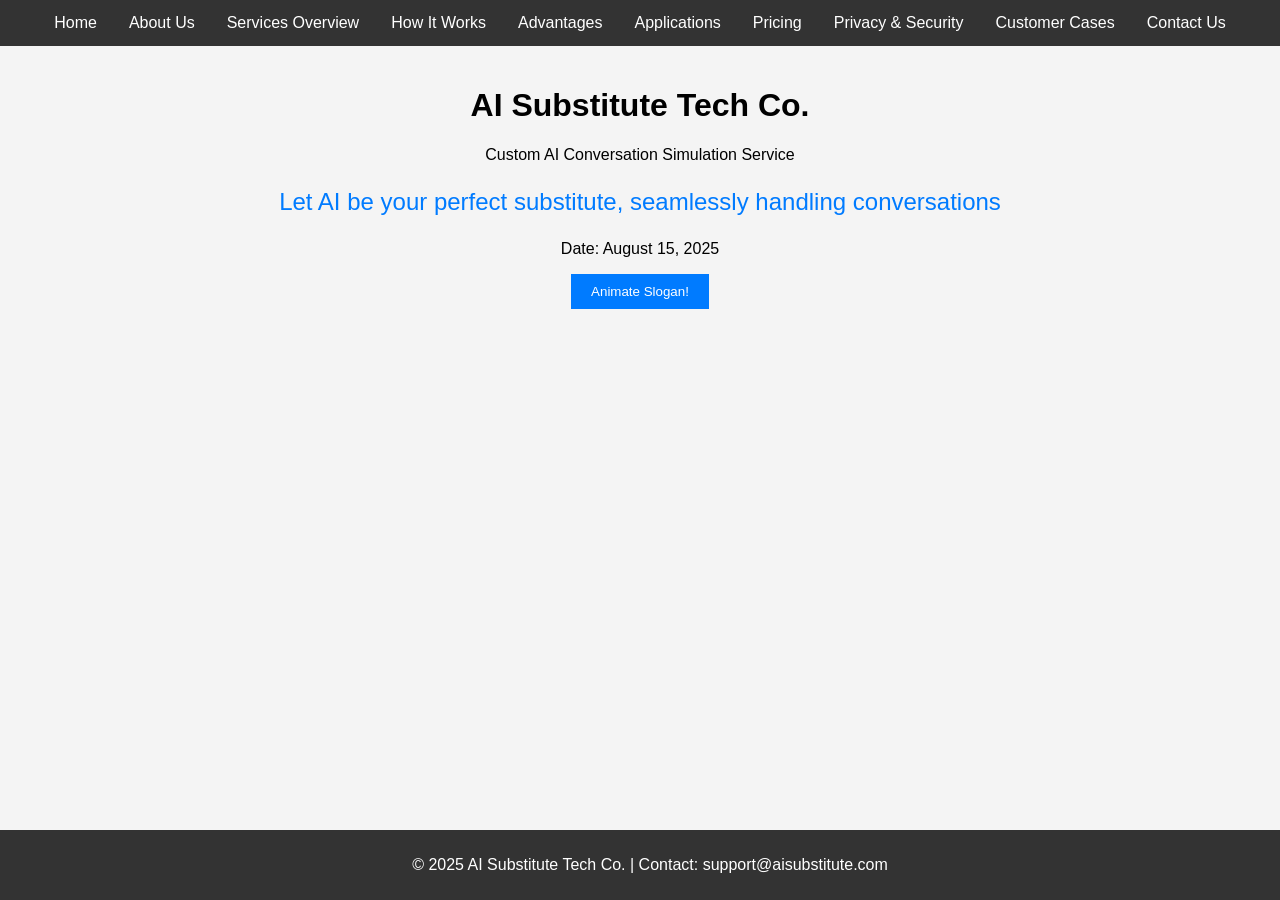
<file: docs/index.html>
<!-- index.html (Page 1: Title Page / Home Page) -->
<!DOCTYPE html>
<html lang="en">
<head>
    <meta charset="UTF-8">
    <meta name="viewport" content="width=device-width, initial-scale=1.0">
    <title>AI Substitute Tech Co. - Home</title>
    <link rel="stylesheet" href="styles.css">
</head>
<body>
    <nav class="navbar">
        <ul>
            <li><a href="index.html">Home</a></li>
            <li><a href="about.html">About Us</a></li>
            <li><a href="services.html">Services Overview</a></li>
            <li><a href="how-it-works.html">How It Works</a></li>
            <li><a href="advantages.html">Advantages</a></li>
            <li><a href="applications.html">Applications</a></li>
            <li><a href="pricing.html">Pricing</a></li>
            <li><a href="privacy.html">Privacy & Security</a></li>
            <li><a href="cases.html">Customer Cases</a></li>
            <li><a href="contact.html">Contact Us</a></li>
        </ul>
    </nav>
    
    <header class="hero">
        <h1>AI Substitute Tech Co.</h1>
        <p>Custom AI Conversation Simulation Service</p>
        <p class="slogan">Let AI be your perfect substitute, seamlessly handling conversations</p>
        <p>Date: August 15, 2025</p>
        <button onclick="animateSlogan()">Animate Slogan!</button>
    </header>
    
    <footer>
        <p>&copy; 2025 AI Substitute Tech Co. | Contact: support@aisubstitute.com</p>
    </footer>
    
    <script src="script.js"></script>
</body>
</html>
</file>
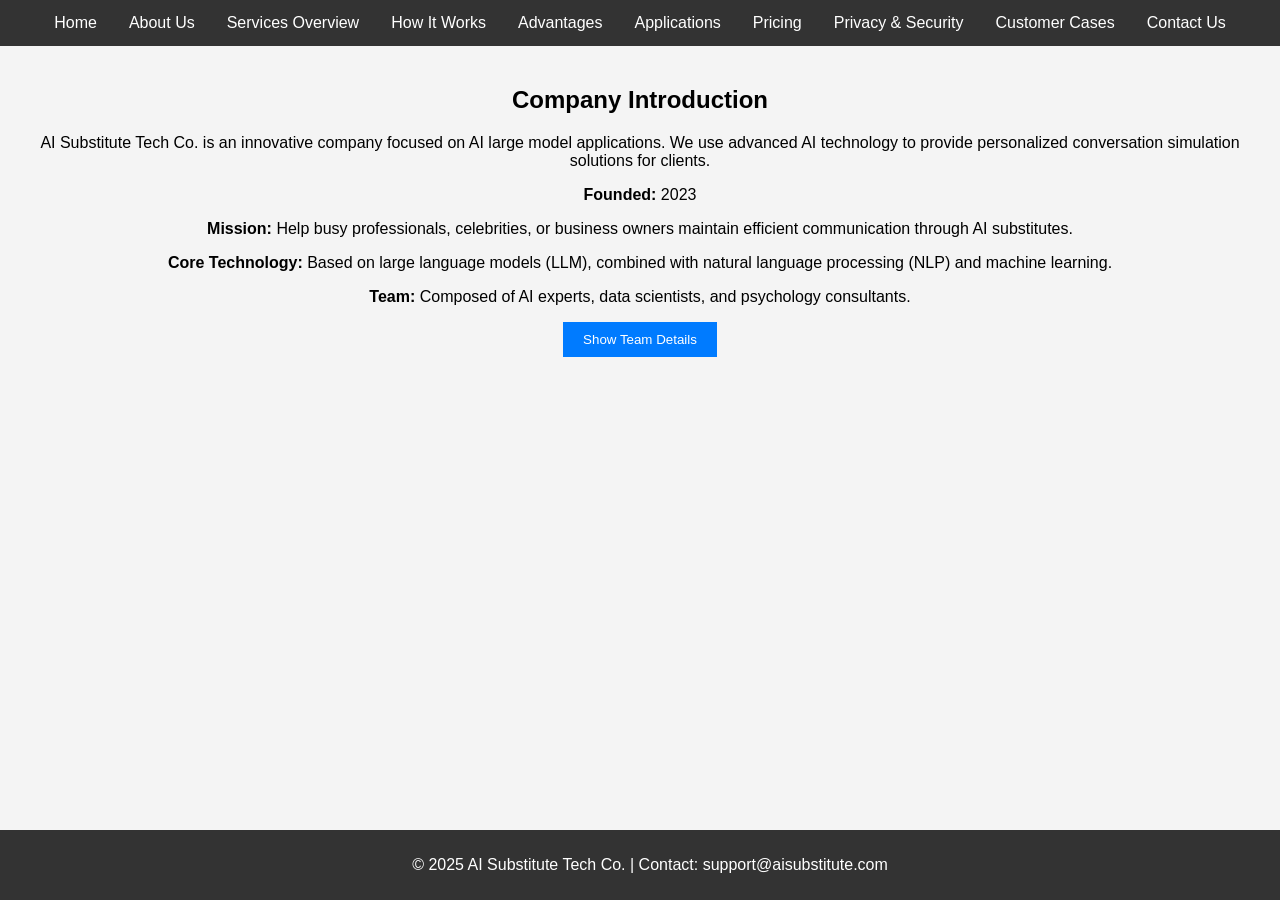
<file: docs/about.html>
<!-- about.html (Page 2: Company Introduction) -->
<!DOCTYPE html>
<html lang="en">
<head>
    <meta charset="UTF-8">
    <meta name="viewport" content="width=device-width, initial-scale=1.0">
    <title>About Us - AI Substitute Tech Co.</title>
    <link rel="stylesheet" href="styles.css">
</head>
<body>
    <nav class="navbar">
        <ul>
            <li><a href="index.html">Home</a></li>
            <li><a href="about.html">About Us</a></li>
            <li><a href="services.html">Services Overview</a></li>
            <li><a href="how-it-works.html">How It Works</a></li>
            <li><a href="advantages.html">Advantages</a></li>
            <li><a href="applications.html">Applications</a></li>
            <li><a href="pricing.html">Pricing</a></li>
            <li><a href="privacy.html">Privacy & Security</a></li>
            <li><a href="cases.html">Customer Cases</a></li>
            <li><a href="contact.html">Contact Us</a></li>
        </ul>
    </nav>
    
    <section class="content">
        <h2>Company Introduction</h2>
        <p>AI Substitute Tech Co. is an innovative company focused on AI large model applications. We use advanced AI technology to provide personalized conversation simulation solutions for clients.</p>
        <p><strong>Founded:</strong> 2023</p>
        <p><strong>Mission:</strong> Help busy professionals, celebrities, or business owners maintain efficient communication through AI substitutes.</p>
        <p><strong>Core Technology:</strong> Based on large language models (LLM), combined with natural language processing (NLP) and machine learning.</p>
        <p><strong>Team:</strong> Composed of AI experts, data scientists, and psychology consultants.</p>
        <button onclick="toggleDetails('team-details')">Show Team Details</button>
        <div id="team-details" class="hidden">Team photos and bios would go here (interactive expand).</div>
    </section>
    
    <footer>
        <p>&copy; 2025 AI Substitute Tech Co. | Contact: support@aisubstitute.com</p>
    </footer>
    
    <script src="script.js"></script>
</body>
</html>
</file>
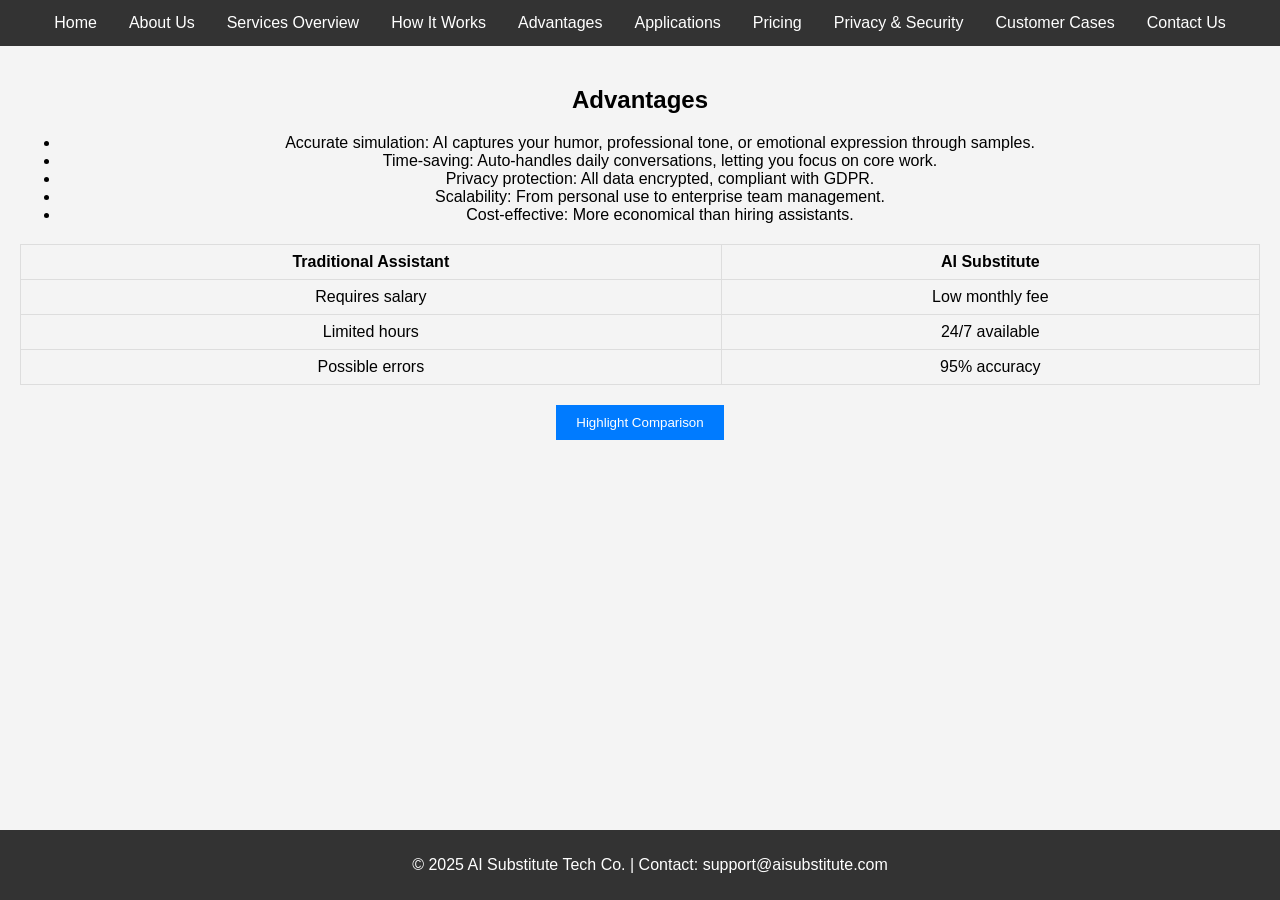
<file: docs/advantages.html>
<!-- advantages.html (Page 5: Advantages) -->
<!DOCTYPE html>
<html lang="en">
<head>
    <meta charset="UTF-8">
    <meta name="viewport" content="width=device-width, initial-scale=1.0">
    <title>Advantages - AI Substitute Tech Co.</title>
    <link rel="stylesheet" href="styles.css">
</head>
<body>
    <nav class="navbar">
        <ul>
            <li><a href="index.html">Home</a></li>
            <li><a href="about.html">About Us</a></li>
            <li><a href="services.html">Services Overview</a></li>
            <li><a href="how-it-works.html">How It Works</a></li>
            <li><a href="advantages.html">Advantages</a></li>
            <li><a href="applications.html">Applications</a></li>
            <li><a href="pricing.html">Pricing</a></li>
            <li><a href="privacy.html">Privacy & Security</a></li>
            <li><a href="cases.html">Customer Cases</a></li>
            <li><a href="contact.html">Contact Us</a></li>
        </ul>
    </nav>
    
    <section class="content">
        <h2>Advantages</h2>
        <ul>
            <li>Accurate simulation: AI captures your humor, professional tone, or emotional expression through samples.</li>
            <li>Time-saving: Auto-handles daily conversations, letting you focus on core work.</li>
            <li>Privacy protection: All data encrypted, compliant with GDPR.</li>
            <li>Scalability: From personal use to enterprise team management.</li>
            <li>Cost-effective: More economical than hiring assistants.</li>
        </ul>
        <table>
            <tr><th>Traditional Assistant</th><th>AI Substitute</th></tr>
            <tr><td>Requires salary</td><td>Low monthly fee</td></tr>
            <tr><td>Limited hours</td><td>24/7 available</td></tr>
            <tr><td>Possible errors</td><td>95% accuracy</td></tr>
        </table>
        <button onclick="highlightTable()">Highlight Comparison</button>
    </section>
    
    <footer>
        <p>&copy; 2025 AI Substitute Tech Co. | Contact: support@aisubstitute.com</p>
    </footer>
    
    <script src="script.js"></script>
</body>
</html>
</file>
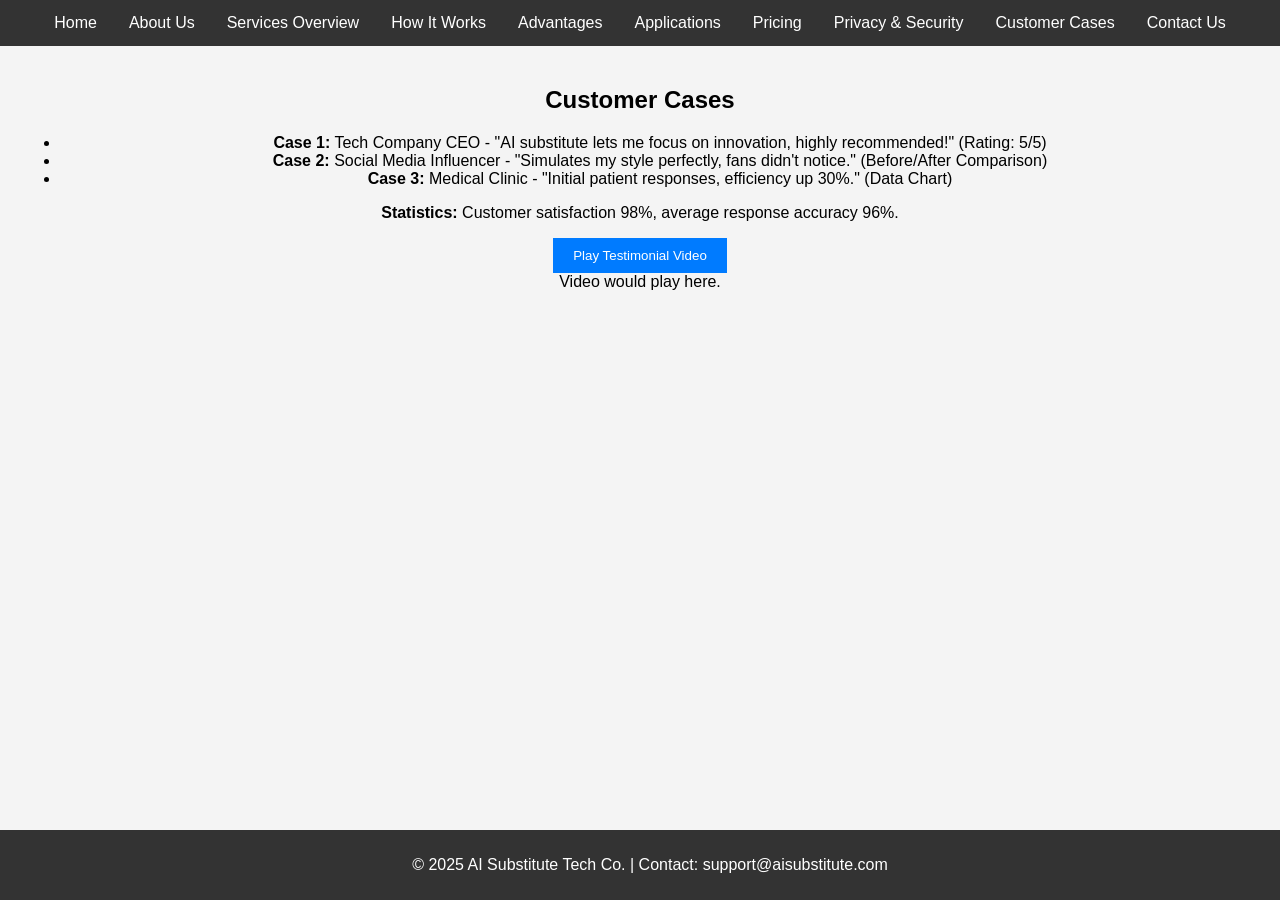
<file: docs/cases.html>
<!-- cases.html (Page 9: Customer Cases) -->
<!DOCTYPE html>
<html lang="en">
<head>
    <meta charset="UTF-8">
    <meta name="viewport" content="width=device-width, initial-scale=1.0">
    <title>Customer Cases - AI Substitute Tech Co.</title>
    <link rel="stylesheet" href="styles.css">
</head>
<body>
    <nav class="navbar">
        <ul>
            <li><a href="index.html">Home</a></li>
            <li><a href="about.html">About Us</a></li>
            <li><a href="services.html">Services Overview</a></li>
            <li><a href="how-it-works.html">How It Works</a></li>
            <li><a href="advantages.html">Advantages</a></li>
            <li><a href="applications.html">Applications</a></li>
            <li><a href="pricing.html">Pricing</a></li>
            <li><a href="privacy.html">Privacy & Security</a></li>
            <li><a href="cases.html">Customer Cases</a></li>
            <li><a href="contact.html">Contact Us</a></li>
        </ul>
    </nav>
    
    <section class="content">
        <h2>Customer Cases</h2>
        <ul>
            <li><strong>Case 1:</strong> Tech Company CEO - "AI substitute lets me focus on innovation, highly recommended!" (Rating: 5/5)</li>
            <li><strong>Case 2:</strong> Social Media Influencer - "Simulates my style perfectly, fans didn't notice." (Before/After Comparison)</li>
            <li><strong>Case 3:</strong> Medical Clinic - "Initial patient responses, efficiency up 30%." (Data Chart)</li>
        </ul>
        <p><strong>Statistics:</strong> Customer satisfaction 98%, average response accuracy 96%.</p>
        <button onclick="playTestimonial()">Play Testimonial Video</button>
        <div id="video-placeholder">Video would play here.</div>
    </section>
    
    <footer>
        <p>&copy; 2025 AI Substitute Tech Co. | Contact: support@aisubstitute.com</p>
    </footer>
    
    <script src="script.js"></script>
</body>
</html>
</file>
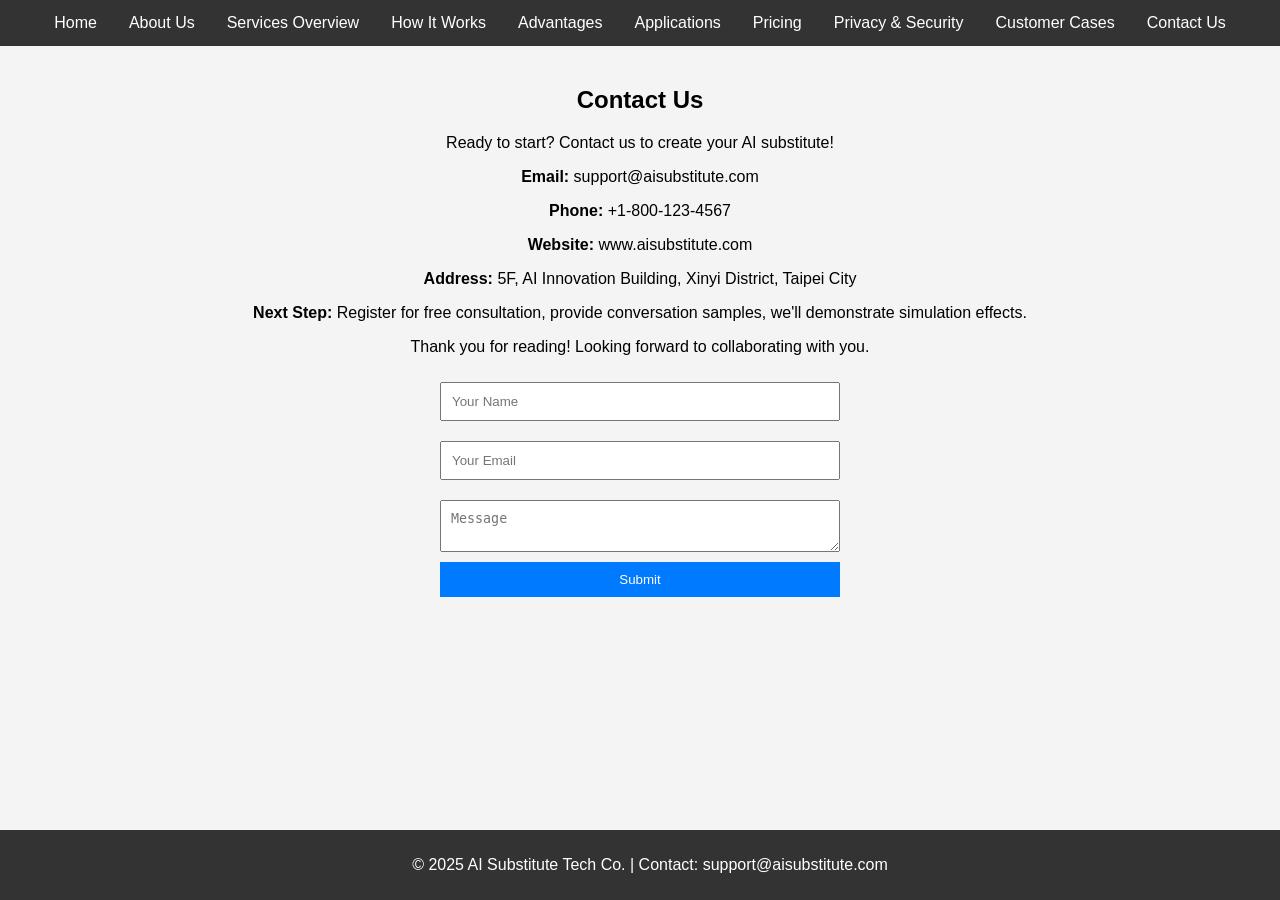
<file: docs/contact.html>
<!-- contact.html (Page 10: Contact Us) -->
<!DOCTYPE html>
<html lang="en">
<head>
    <meta charset="UTF-8">
    <meta name="viewport" content="width=device-width, initial-scale=1.0">
    <title>Contact Us - AI Substitute Tech Co.</title>
    <link rel="stylesheet" href="styles.css">
</head>
<body>
    <nav class="navbar">
        <ul>
            <li><a href="index.html">Home</a></li>
            <li><a href="about.html">About Us</a></li>
            <li><a href="services.html">Services Overview</a></li>
            <li><a href="how-it-works.html">How It Works</a></li>
            <li><a href="advantages.html">Advantages</a></li>
            <li><a href="applications.html">Applications</a></li>
            <li><a href="pricing.html">Pricing</a></li>
            <li><a href="privacy.html">Privacy & Security</a></li>
            <li><a href="cases.html">Customer Cases</a></li>
            <li><a href="contact.html">Contact Us</a></li>
        </ul>
    </nav>
    
    <section class="content">
        <h2>Contact Us</h2>
        <p>Ready to start? Contact us to create your AI substitute!</p>
        <p><strong>Email:</strong> support@aisubstitute.com</p>
        <p><strong>Phone:</strong> +1-800-123-4567</p>
        <p><strong>Website:</strong> www.aisubstitute.com</p>
        <p><strong>Address:</strong> 5F, AI Innovation Building, Xinyi District, Taipei City</p>
        <p><strong>Next Step:</strong> Register for free consultation, provide conversation samples, we'll demonstrate simulation effects.</p>
        <p>Thank you for reading! Looking forward to collaborating with you.</p>
        <form id="contact-form">
            <input type="text" placeholder="Your Name">
            <input type="email" placeholder="Your Email">
            <textarea placeholder="Message"></textarea>
            <button type="button" onclick="submitForm()">Submit</button>
        </form>
    </section>
    
    <footer>
        <p>&copy; 2025 AI Substitute Tech Co. | Contact: support@aisubstitute.com</p>
    </footer>
    
    <script src="script.js"></script>
</body>
</html>
</file>
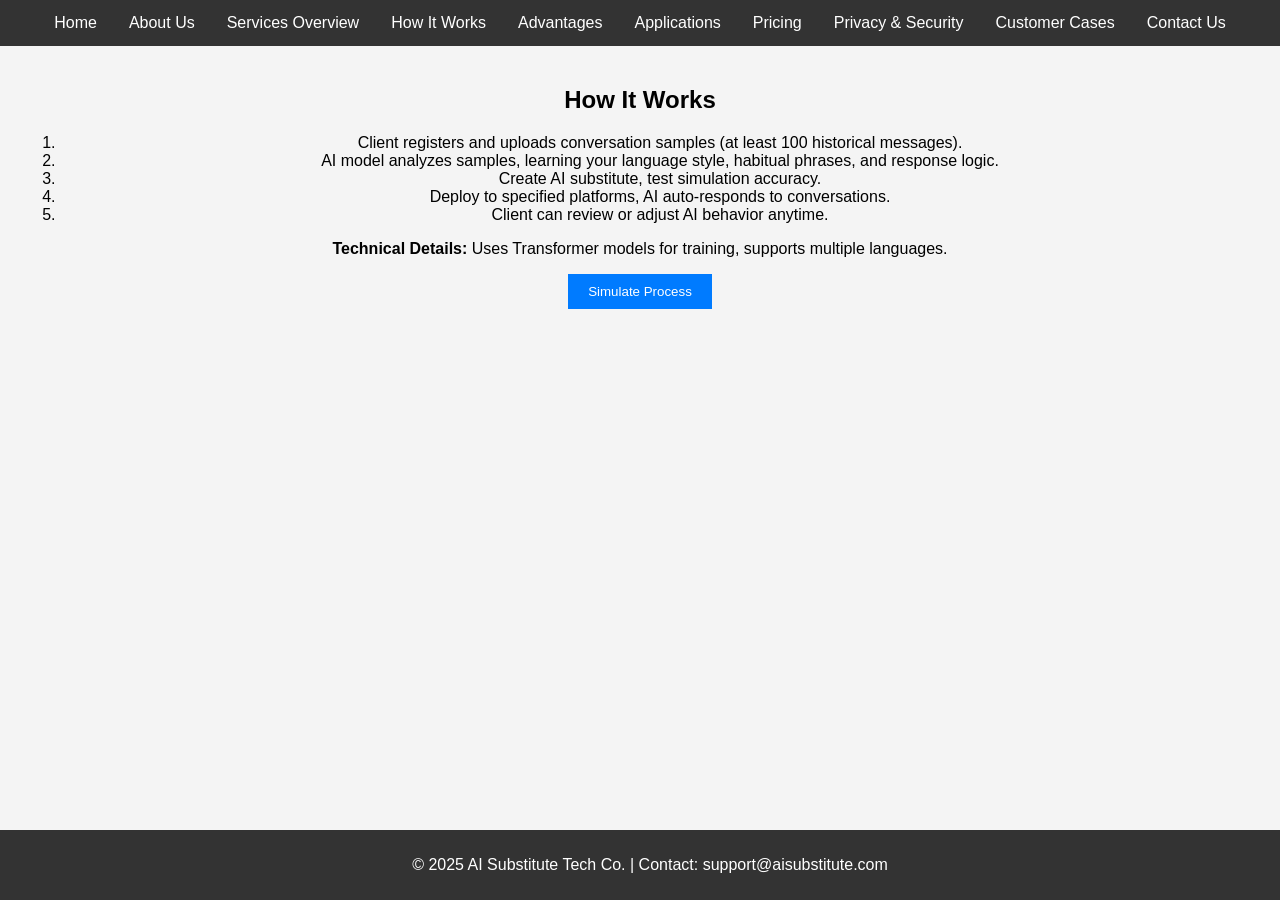
<file: docs/how-it-works.html>
<!-- how-it-works.html (Page 4: How It Works) -->
<!DOCTYPE html>
<html lang="en">
<head>
    <meta charset="UTF-8">
    <meta name="viewport" content="width=device-width, initial-scale=1.0">
    <title>How It Works - AI Substitute Tech Co.</title>
    <link rel="stylesheet" href="styles.css">
</head>
<body>
    <nav class="navbar">
        <ul>
            <li><a href="index.html">Home</a></li>
            <li><a href="about.html">About Us</a></li>
            <li><a href="services.html">Services Overview</a></li>
            <li><a href="how-it-works.html">How It Works</a></li>
            <li><a href="advantages.html">Advantages</a></li>
            <li><a href="applications.html">Applications</a></li>
            <li><a href="pricing.html">Pricing</a></li>
            <li><a href="privacy.html">Privacy & Security</a></li>
            <li><a href="cases.html">Customer Cases</a></li>
            <li><a href="contact.html">Contact Us</a></li>
        </ul>
    </nav>
    
    <section class="content">
        <h2>How It Works</h2>
        <ol>
            <li>Client registers and uploads conversation samples (at least 100 historical messages).</li>
            <li>AI model analyzes samples, learning your language style, habitual phrases, and response logic.</li>
            <li>Create AI substitute, test simulation accuracy.</li>
            <li>Deploy to specified platforms, AI auto-responds to conversations.</li>
            <li>Client can review or adjust AI behavior anytime.</li>
        </ol>
        <p><strong>Technical Details:</strong> Uses Transformer models for training, supports multiple languages.</p>
        <button onclick="simulateProcess()">Simulate Process</button>
        <div id="simulation" class="hidden">Step-by-step animation would play here.</div>
    </section>
    
    <footer>
        <p>&copy; 2025 AI Substitute Tech Co. | Contact: support@aisubstitute.com</p>
    </footer>
    
    <script src="script.js"></script>
</body>
</html>
</file>
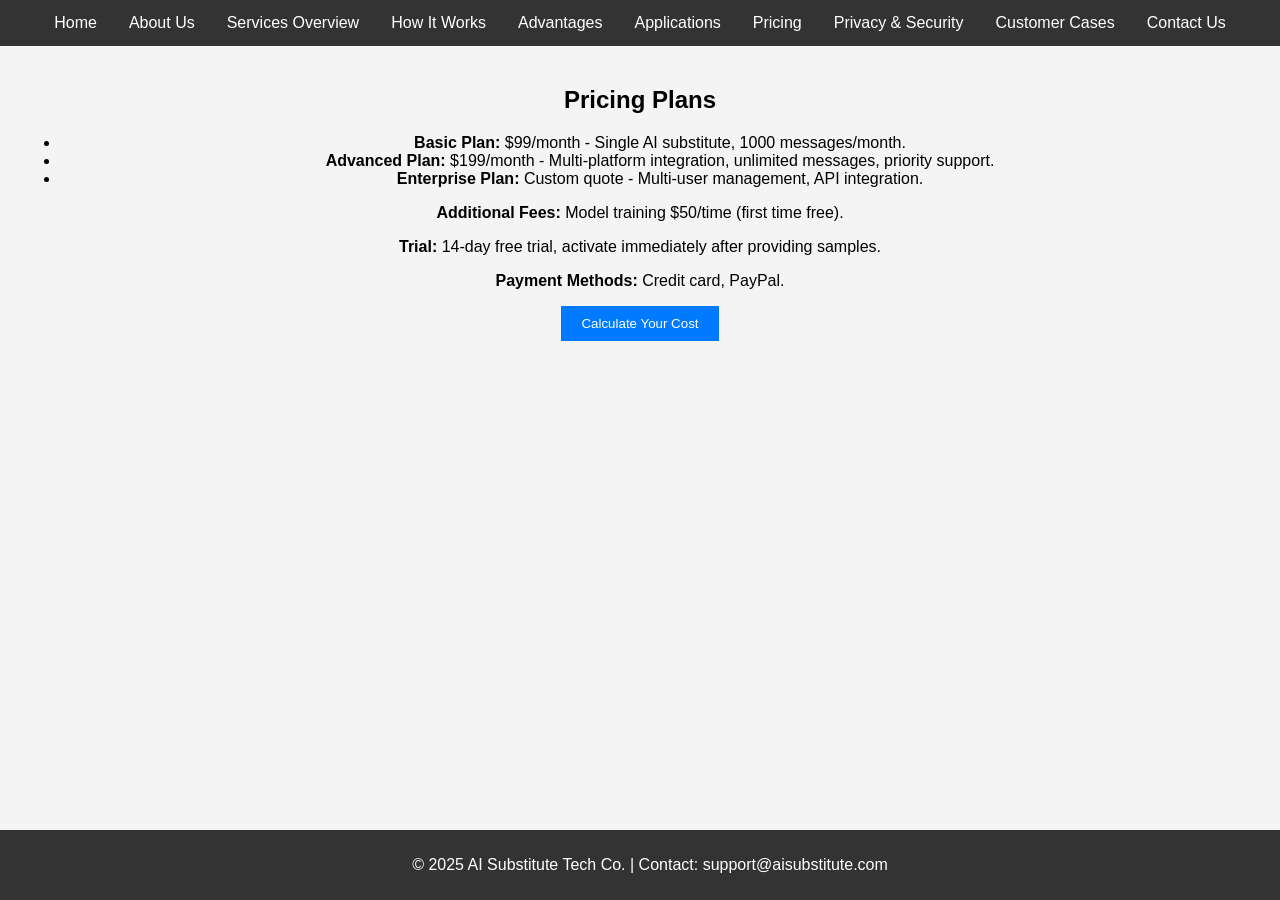
<file: docs/pricing.html>
<!-- pricing.html (Page 7: Pricing Plans) -->
<!DOCTYPE html>
<html lang="en">
<head>
    <meta charset="UTF-8">
    <meta name="viewport" content="width=device-width, initial-scale=1.0">
    <title>Pricing - AI Substitute Tech Co.</title>
    <link rel="stylesheet" href="styles.css">
</head>
<body>
    <nav class="navbar">
        <ul>
            <li><a href="index.html">Home</a></li>
            <li><a href="about.html">About Us</a></li>
            <li><a href="services.html">Services Overview</a></li>
            <li><a href="how-it-works.html">How It Works</a></li>
            <li><a href="advantages.html">Advantages</a></li>
            <li><a href="applications.html">Applications</a></li>
            <li><a href="pricing.html">Pricing</a></li>
            <li><a href="privacy.html">Privacy & Security</a></li>
            <li><a href="cases.html">Customer Cases</a></li>
            <li><a href="contact.html">Contact Us</a></li>
        </ul>
    </nav>
    
    <section class="content">
        <h2>Pricing Plans</h2>
        <ul>
            <li><strong>Basic Plan:</strong> $99/month - Single AI substitute, 1000 messages/month.</li>
            <li><strong>Advanced Plan:</strong> $199/month - Multi-platform integration, unlimited messages, priority support.</li>
            <li><strong>Enterprise Plan:</strong> Custom quote - Multi-user management, API integration.</li>
        </ul>
        <p><strong>Additional Fees:</strong> Model training $50/time (first time free).</p>
        <p><strong>Trial:</strong> 14-day free trial, activate immediately after providing samples.</p>
        <p><strong>Payment Methods:</strong> Credit card, PayPal.</p>
        <button onclick="calculateCost()">Calculate Your Cost</button>
        <div id="cost-result"></div>
    </section>
    
    <footer>
        <p>&copy; 2025 AI Substitute Tech Co. | Contact: support@aisubstitute.com</p>
    </footer>
    
    <script src="script.js"></script>
</body>
</html>
</file>
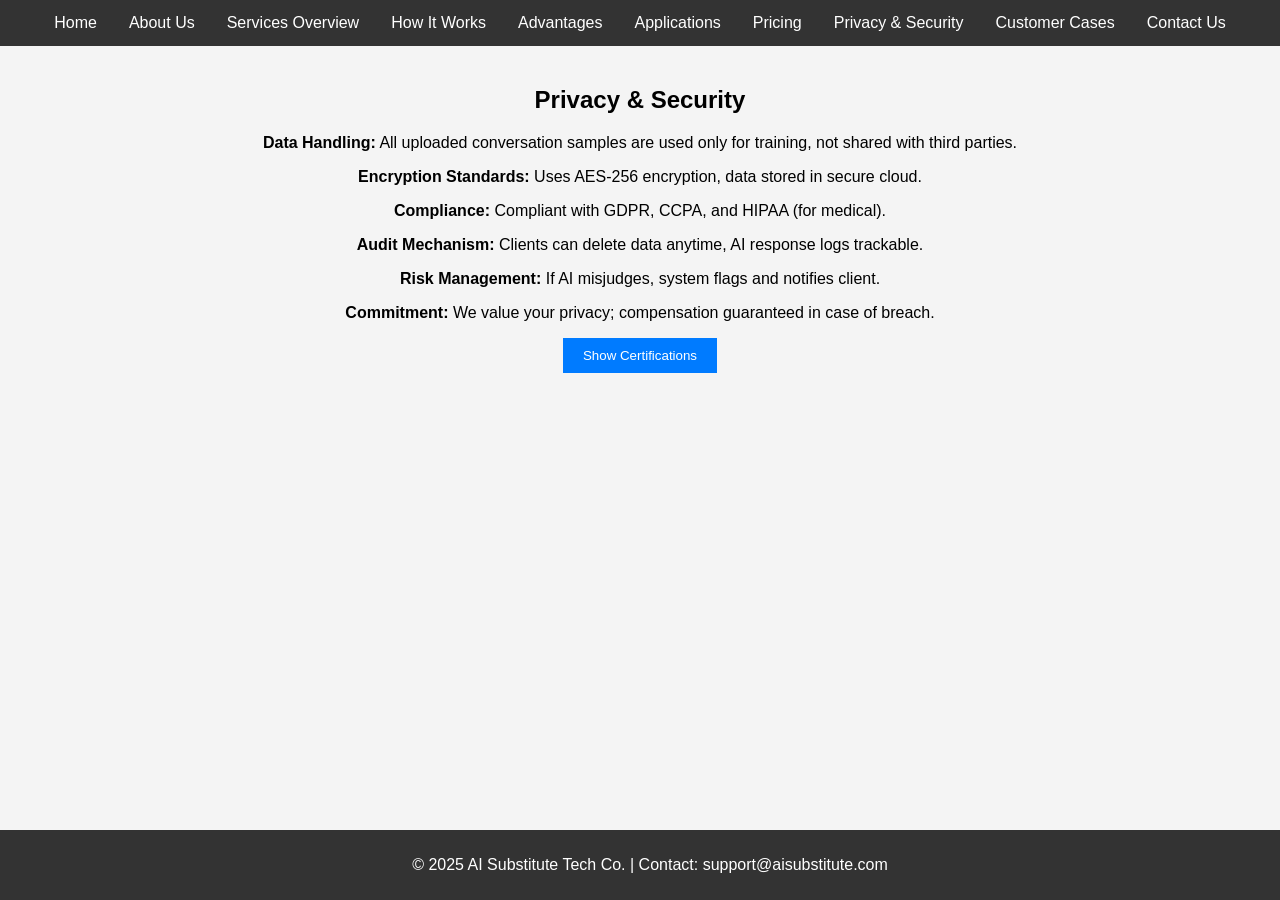
<file: docs/privacy.html>
<!-- privacy.html (Page 8: Privacy & Security) -->
<!DOCTYPE html>
<html lang="en">
<head>
    <meta charset="UTF-8">
    <meta name="viewport" content="width=device-width, initial-scale=1.0">
    <title>Privacy & Security - AI Substitute Tech Co.</title>
    <link rel="stylesheet" href="styles.css">
</head>
<body>
    <nav class="navbar">
        <ul>
            <li><a href="index.html">Home</a></li>
            <li><a href="about.html">About Us</a></li>
            <li><a href="services.html">Services Overview</a></li>
            <li><a href="how-it-works.html">How It Works</a></li>
            <li><a href="advantages.html">Advantages</a></li>
            <li><a href="applications.html">Applications</a></li>
            <li><a href="pricing.html">Pricing</a></li>
            <li><a href="privacy.html">Privacy & Security</a></li>
            <li><a href="cases.html">Customer Cases</a></li>
            <li><a href="contact.html">Contact Us</a></li>
        </ul>
    </nav>
    
    <section class="content">
        <h2>Privacy & Security</h2>
        <p><strong>Data Handling:</strong> All uploaded conversation samples are used only for training, not shared with third parties.</p>
        <p><strong>Encryption Standards:</strong> Uses AES-256 encryption, data stored in secure cloud.</p>
        <p><strong>Compliance:</strong> Compliant with GDPR, CCPA, and HIPAA (for medical).</p>
        <p><strong>Audit Mechanism:</strong> Clients can delete data anytime, AI response logs trackable.</p>
        <p><strong>Risk Management:</strong> If AI misjudges, system flags and notifies client.</p>
        <p><strong>Commitment:</strong> We value your privacy; compensation guaranteed in case of breach.</p>
        <button onclick="showCertifications()">Show Certifications</button>
        <div id="certifications" class="hidden">GDPR Badge, etc.</div>
    </section>
    
    <footer>
        <p>&copy; 2025 AI Substitute Tech Co. | Contact: support@aisubstitute.com</p>
    </footer>
    
    <script src="script.js"></script>
</body>
</html>
</file>
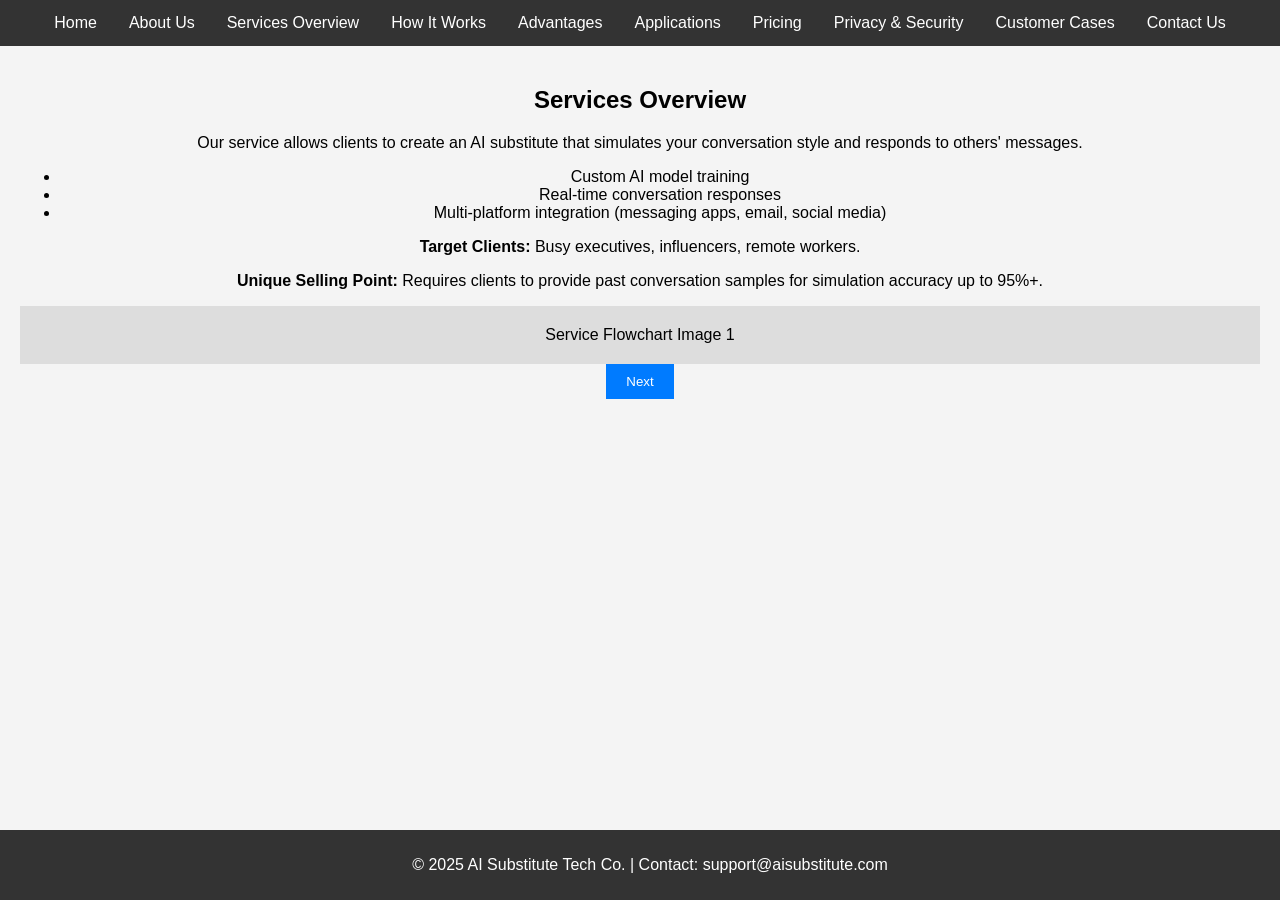
<file: docs/services.html>
<!-- services.html (Page 3: Services Overview) -->
<!DOCTYPE html>
<html lang="en">
<head>
    <meta charset="UTF-8">
    <meta name="viewport" content="width=device-width, initial-scale=1.0">
    <title>Services Overview - AI Substitute Tech Co.</title>
    <link rel="stylesheet" href="styles.css">
</head>
<body>
    <nav class="navbar">
        <ul>
            <li><a href="index.html">Home</a></li>
            <li><a href="about.html">About Us</a></li>
            <li><a href="services.html">Services Overview</a></li>
            <li><a href="how-it-works.html">How It Works</a></li>
            <li><a href="advantages.html">Advantages</a></li>
            <li><a href="applications.html">Applications</a></li>
            <li><a href="pricing.html">Pricing</a></li>
            <li><a href="privacy.html">Privacy & Security</a></li>
            <li><a href="cases.html">Customer Cases</a></li>
            <li><a href="contact.html">Contact Us</a></li>
        </ul>
    </nav>
    
    <section class="content">
        <h2>Services Overview</h2>
        <p>Our service allows clients to create an AI substitute that simulates your conversation style and responds to others' messages.</p>
        <ul>
            <li>Custom AI model training</li>
            <li>Real-time conversation responses</li>
            <li>Multi-platform integration (messaging apps, email, social media)</li>
        </ul>
        <p><strong>Target Clients:</strong> Busy executives, influencers, remote workers.</p>
        <p><strong>Unique Selling Point:</strong> Requires clients to provide past conversation samples for simulation accuracy up to 95%+.</p>
        <div class="slider">
            <div class="slide">Service Flowchart Image 1</div>
            <div class="slide">Service Flowchart Image 2</div>
            <button onclick="nextSlide()">Next</button>
        </div>
    </section>
    
    <footer>
        <p>&copy; 2025 AI Substitute Tech Co. | Contact: support@aisubstitute.com</p>
    </footer>
    
    <script src="script.js"></script>
</body>
</html>
</file>
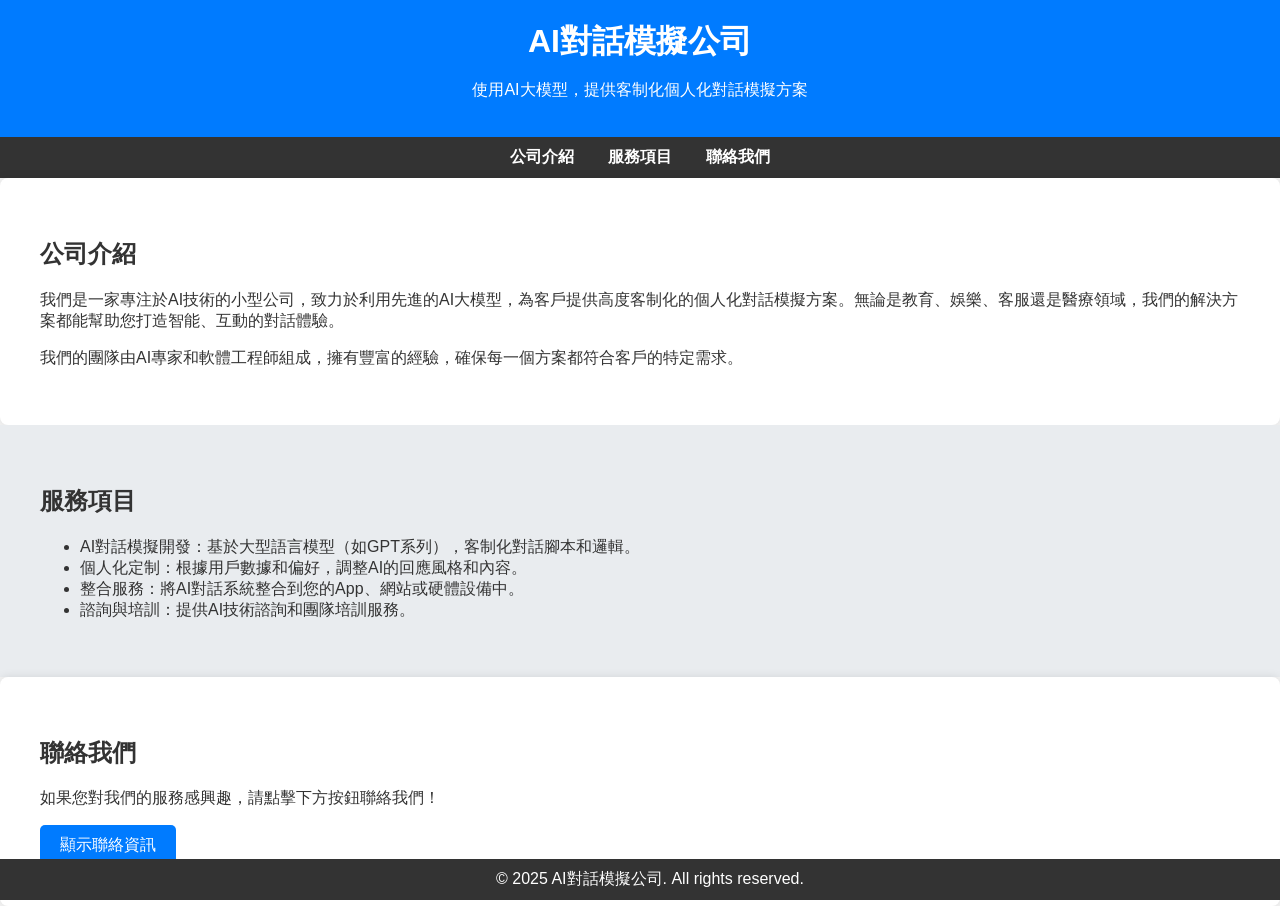
<file: docs/test2.html>
<!DOCTYPE html>
<html lang="zh-TW">
<head>
    <meta charset="UTF-8">
    <meta name="viewport" content="width=device-width, initial-scale=1.0">
    <title>AI對話模擬公司 - 客制化AI對話方案</title>
    <style>
        /* CSS 樣式 */
        body {
            font-family: Arial, sans-serif;
            margin: 0;
            padding: 0;
            background-color: #f4f4f4;
            color: #333;
        }
        header {
            background-color: #007bff;
            color: white;
            padding: 20px;
            text-align: center;
        }
        header h1 {
            margin: 0;
        }
        nav {
            background-color: #333;
            padding: 10px;
            text-align: center;
        }
        nav a {
            color: white;
            text-decoration: none;
            margin: 0 15px;
            font-weight: bold;
        }
        nav a:hover {
            color: #007bff;
        }
        section {
            padding: 40px;
            max-width: 1200px;
            margin: 0 auto;
        }
        #intro {
            background-color: white;
            border-radius: 8px;
            box-shadow: 0 0 10px rgba(0,0,0,0.1);
        }
        #services {
            background-color: #e9ecef;
        }
        #contact {
            background-color: white;
            border-radius: 8px;
            box-shadow: 0 0 10px rgba(0,0,0,0.1);
        }
        footer {
            background-color: #333;
            color: white;
            text-align: center;
            padding: 10px;
            position: fixed;
            width: 100%;
            bottom: 0;
        }
        .button {
            background-color: #007bff;
            color: white;
            padding: 10px 20px;
            border: none;
            border-radius: 5px;
            cursor: pointer;
            font-size: 16px;
        }
        .button:hover {
            background-color: #0056b3;
        }
        /* 簡單的動畫效果 */
        @keyframes fadeIn {
            from { opacity: 0; }
            to { opacity: 1; }
        }
        section {
            animation: fadeIn 1s ease-in;
        }
    </style>
</head>
<body>

    <header>
        <h1>AI對話模擬公司</h1>
        <p>使用AI大模型，提供客制化個人化對話模擬方案</p>
    </header>

    <nav>
        <a href="#intro">公司介紹</a>
        <a href="#services">服務項目</a>
        <a href="#contact">聯絡我們</a>
    </nav>

    <section id="intro">
        <h2>公司介紹</h2>
        <p>我們是一家專注於AI技術的小型公司，致力於利用先進的AI大模型，為客戶提供高度客制化的個人化對話模擬方案。無論是教育、娛樂、客服還是醫療領域，我們的解決方案都能幫助您打造智能、互動的對話體驗。</p>
        <p>我們的團隊由AI專家和軟體工程師組成，擁有豐富的經驗，確保每一個方案都符合客戶的特定需求。</p>
    </section>

    <section id="services">
        <h2>服務項目</h2>
        <ul>
            <li>AI對話模擬開發：基於大型語言模型（如GPT系列），客制化對話腳本和邏輯。</li>
            <li>個人化定制：根據用戶數據和偏好，調整AI的回應風格和內容。</li>
            <li>整合服務：將AI對話系統整合到您的App、網站或硬體設備中。</li>
            <li>諮詢與培訓：提供AI技術諮詢和團隊培訓服務。</li>
        </ul>
    </section>

    <section id="contact">
        <h2>聯絡我們</h2>
        <p>如果您對我們的服務感興趣，請點擊下方按鈕聯絡我們！</p>
        <button class="button" onclick="showContactInfo()">顯示聯絡資訊</button>
        <p id="contact-info" style="display: none; margin-top: 20px;">電子郵件：info@aidialogue.com<br>電話：+886-2-12345678<br>地址：台北市信義區101大樓</p>
    </section>

    <footer>
        &copy; 2025 AI對話模擬公司. All rights reserved.
    </footer>

    <script>
        // JavaScript 腳本
        function showContactInfo() {
            var info = document.getElementById('contact-info');
            if (info.style.display === 'none') {
                info.style.display = 'block';
            } else {
                info.style.display = 'none';
            }
        }
    </script>

</body>
</html>
</file>
<file: docs/styles.css>
/* styles.css */
body {
    font-family: Arial, sans-serif;
    margin: 0;
    padding: 0;
    background-color: #f4f4f4;
    animation: fadeIn 1s ease-in;
}

@keyframes fadeIn {
    from { opacity: 0; }
    to { opacity: 1; }
}

.navbar {
    background-color: #333;
    overflow: hidden;
}

.navbar ul {
    list-style-type: none;
    margin: 0;
    padding: 0;
    display: flex;
    justify-content: center;
}

.navbar li a {
    display: block;
    color: white;
    text-align: center;
    padding: 14px 16px;
    text-decoration: none;
    transition: background-color 0.3s;
}

.navbar li a:hover {
    background-color: #111;
}

.hero, .content {
    padding: 20px;
    text-align: center;
}

.slogan {
    font-size: 1.5em;
    color: #007bff;
    animation: pulse 2s infinite;
}

@keyframes pulse {
    0% { transform: scale(1); }
    50% { transform: scale(1.05); }
    100% { transform: scale(1); }
}

button {
    background-color: #007bff;
    color: white;
    border: none;
    padding: 10px 20px;
    cursor: pointer;
    transition: transform 0.2s;
}

button:hover {
    transform: scale(1.1);
}

.hidden {
    display: none;
}

.slider {
    position: relative;
    width: 100%;
    overflow: hidden;
}

.slide {
    display: none;
    padding: 20px;
    background-color: #ddd;
}

.gallery img {
    width: 200px;
    cursor: pointer;
    transition: transform 0.3s;
}

.gallery img:hover {
    transform: scale(1.2);
}

table {
    width: 100%;
    border-collapse: collapse;
    margin: 20px 0;
}

table th, table td {
    border: 1px solid #ddd;
    padding: 8px;
    text-align: center;
}

form {
    display: flex;
    flex-direction: column;
    max-width: 400px;
    margin: 0 auto;
}

input, textarea {
    margin: 10px 0;
    padding: 10px;
}

footer {
    background-color: #333;
    color: white;
    text-align: center;
    padding: 10px;
    position: fixed;
    width: 100%;
    bottom: 0;
}
</file>
